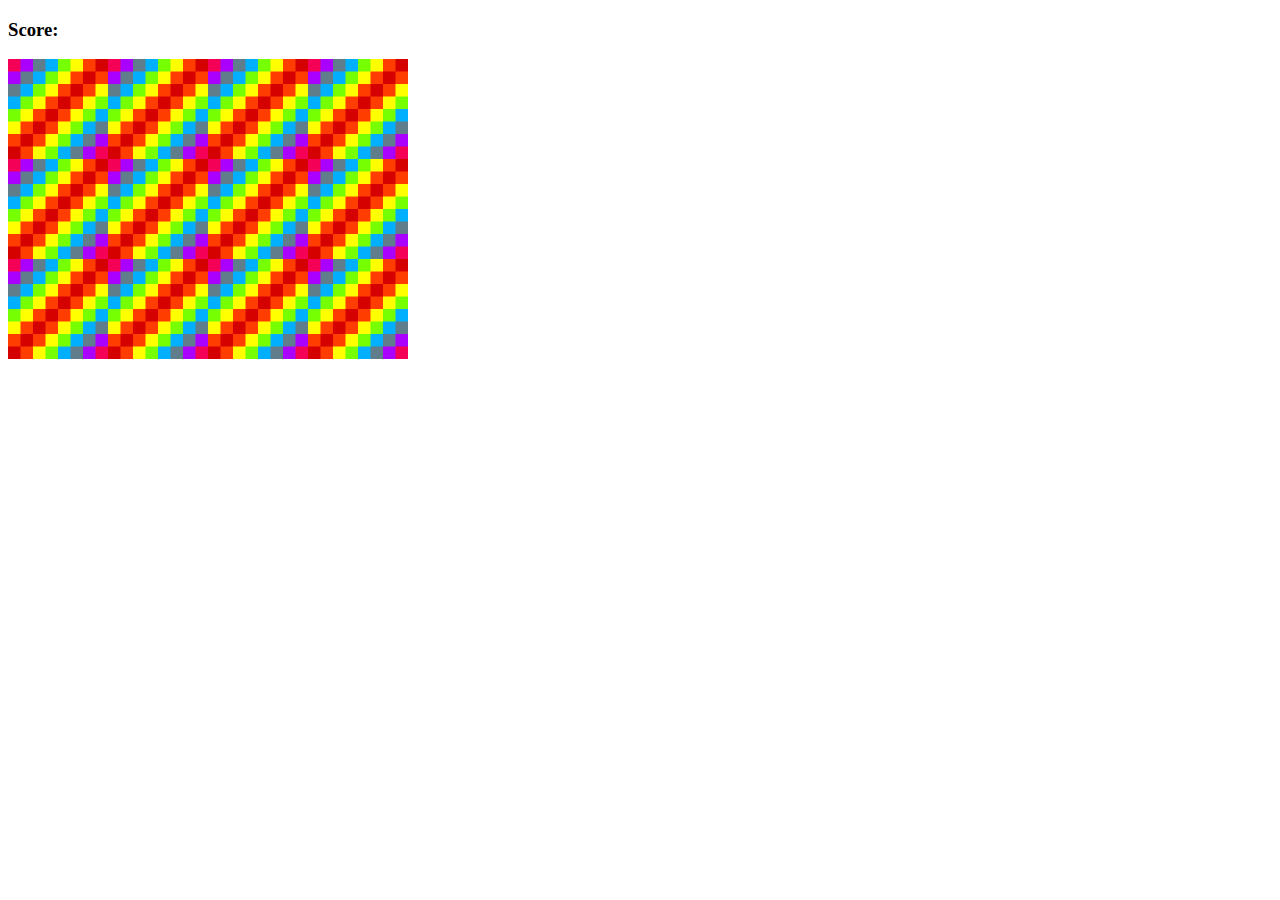
<file: memory-game/index.html>
<!DOCTYPE html>
<html lang="en">
	<head>
		<meta charset="UTF-8" />
		<meta http-equiv="X-UA-Compatible" content="IE=edge" />
		<meta name="viewport" content="width=device-width, initial-scale=1.0" />
		<link rel="stylesheet" href="style.css" type="text/css" />
		<title>Document</title>
	</head>
	<body>
		<h3>Score:<span id="result"></span></h3>

		<div class="grid"></div>
		<script src="app.js"></script>
	</body>
</html>
</file>
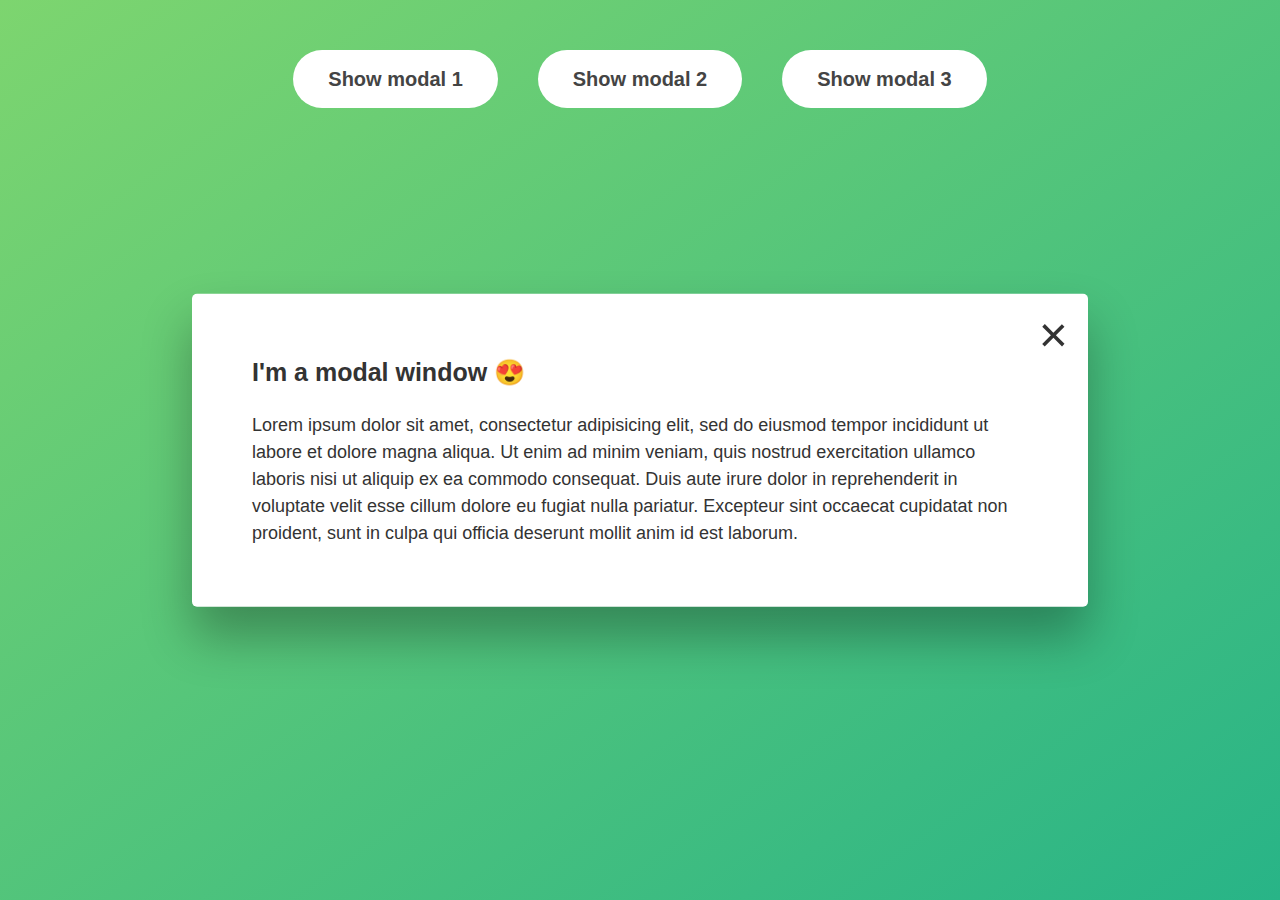
<file: modal/starter/index.html>
<!DOCTYPE html>
<html lang="en">
	<head>
		<meta charset="UTF-8" />
		<meta name="viewport" content="width=device-width, initial-scale=1.0" />
		<meta http-equiv="X-UA-Compatible" content="ie=edge" />
		<link rel="stylesheet" href="style.css" />
		<title>Modal window</title>
	</head>
	<body>
		<button class="show-modal">Show modal 1</button>
		<button class="show-modal">Show modal 2</button>
		<button class="show-modal">Show modal 3</button>

		<div class="modal">
			<button class="close-modal">&times;</button>
			<h1>I'm a modal window 😍</h1>
			<p>
				Lorem ipsum dolor sit amet, consectetur adipisicing elit, sed do eiusmod tempor incididunt ut labore et dolore magna aliqua. Ut enim ad minim veniam, quis nostrud exercitation ullamco laboris nisi ut aliquip ex ea commodo consequat.
				Duis aute irure dolor in reprehenderit in voluptate velit esse cillum dolore eu fugiat nulla pariatur. Excepteur sint occaecat cupidatat non proident, sunt in culpa qui officia deserunt mollit anim id est laborum.
			</p>
		</div>
		<div class="overlay hidden"></div>

		<script src="script.js"></script>
	</body>
</html>
</file>
<file: memory-game/style.css>
.grid {
	display: flex;
	flex-wrap: wrap;
	height: 300px;
	width: 400px;
}
</file>
<file: modal/starter/style.css>
* {
	margin: 0;
	padding: 0;
	box-sizing: inherit;
}

html {
	font-size: 62.5%;
	box-sizing: border-box;
}

body {
	font-family: sans-serif;
	color: #333;
	line-height: 1.5;
	height: 100vh;
	position: relative;
	display: flex;
	align-items: flex-start;
	justify-content: center;
	background: linear-gradient(to top left, #28b487, #7dd56f);
}

.show-modal {
	font-size: 2rem;
	font-weight: 600;
	padding: 1.75rem 3.5rem;
	margin: 5rem 2rem;
	border: none;
	background-color: #fff;
	color: #444;
	border-radius: 10rem;
	cursor: pointer;
}

.close-modal {
	position: absolute;
	top: 1.2rem;
	right: 2rem;
	font-size: 5rem;
	color: #333;
	cursor: pointer;
	border: none;
	background: none;
}

h1 {
	font-size: 2.5rem;
	margin-bottom: 2rem;
}

p {
	font-size: 1.8rem;
}

/* -------------------------- */
/* CLASSES TO MAKE MODAL WORK */
.hidden {
	display: none;
}

.modal {
	position: absolute;
	top: 50%;
	left: 50%;
	transform: translate(-50%, -50%);
	width: 70%;

	background-color: white;
	padding: 6rem;
	border-radius: 5px;
	box-shadow: 0 3rem 5rem rgba(0, 0, 0, 0.3);
	z-index: 10;
}

.overlay {
	position: absolute;
	top: 0;
	left: 0;
	width: 100%;
	height: 100%;
	background-color: rgba(0, 0, 0, 0.6);
	backdrop-filter: blur(3px);
	z-index: 5;
}
</file>
